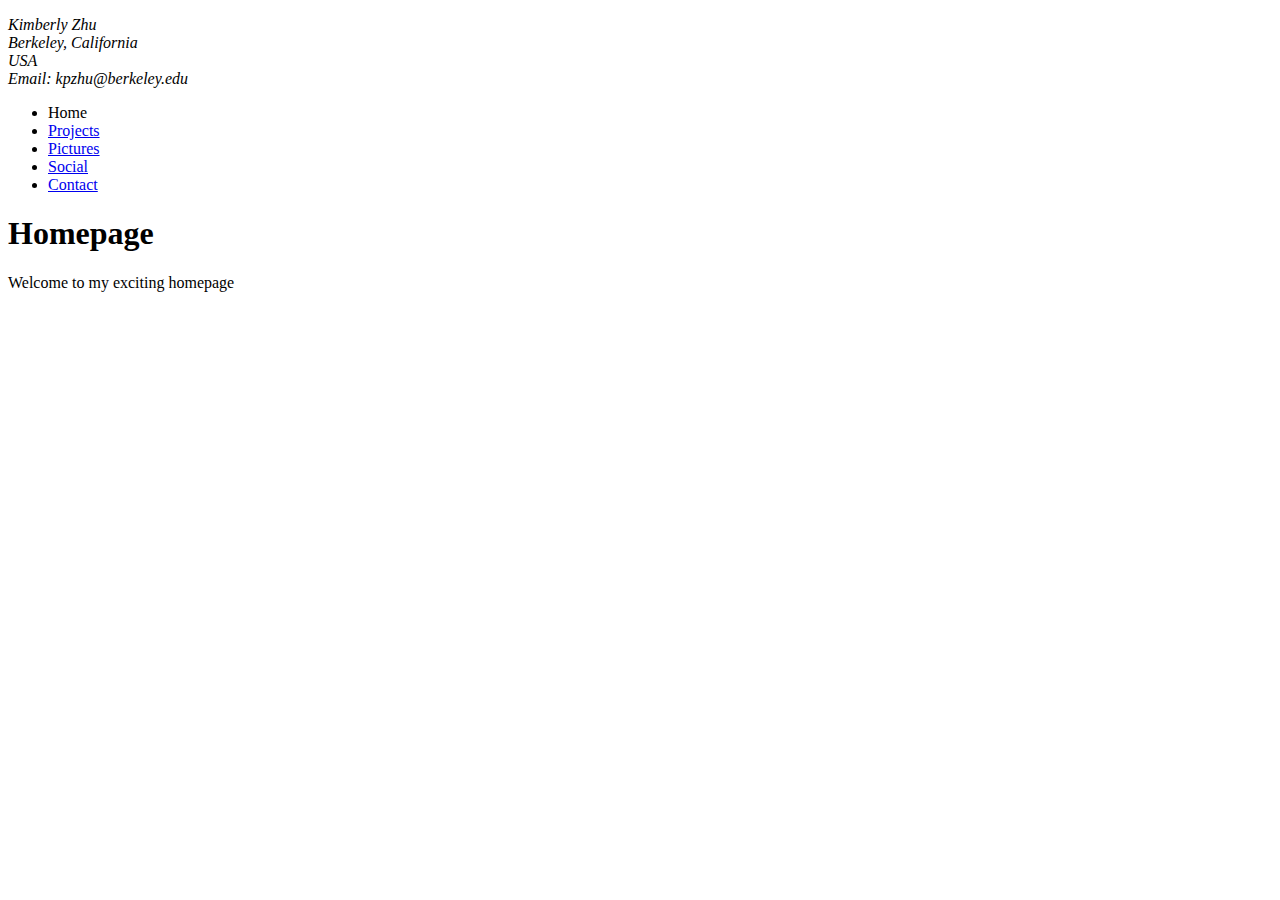
<file: navigation menu/index.html>
<!DOCTYPE html>
<html>
  <head>
    <meta charset="utf-8">
    <title>Homepage</title>

    <meta name = "author" content = "Kimberly Zhu">
    <meta name = "description" content = "This is the Homepage of my website made by Kimberly Zhu!">
  </head>

  <body>
    <!-- put navigation menu just below here -->
    <address>
	  <p>
	    Kimberly Zhu<br>
	    Berkeley, California<br>
	    USA<br>

	    Email: kpzhu@berkeley.edu
	  </p>
	</address>

    <ul>
    	<li>Home</li>
    	<li><a href = "projects.html">Projects</a></li>
    	<li><a href = "pictures.html">Pictures</a></li>
    	<li><a href = "social.html">Social</a></li>
    	<li><a href="mailto:">Contact</a></li>
    </ul>

    <h1>Homepage</h1>

    <p>Welcome to my exciting homepage</p>
  </body>
</html>
</file>
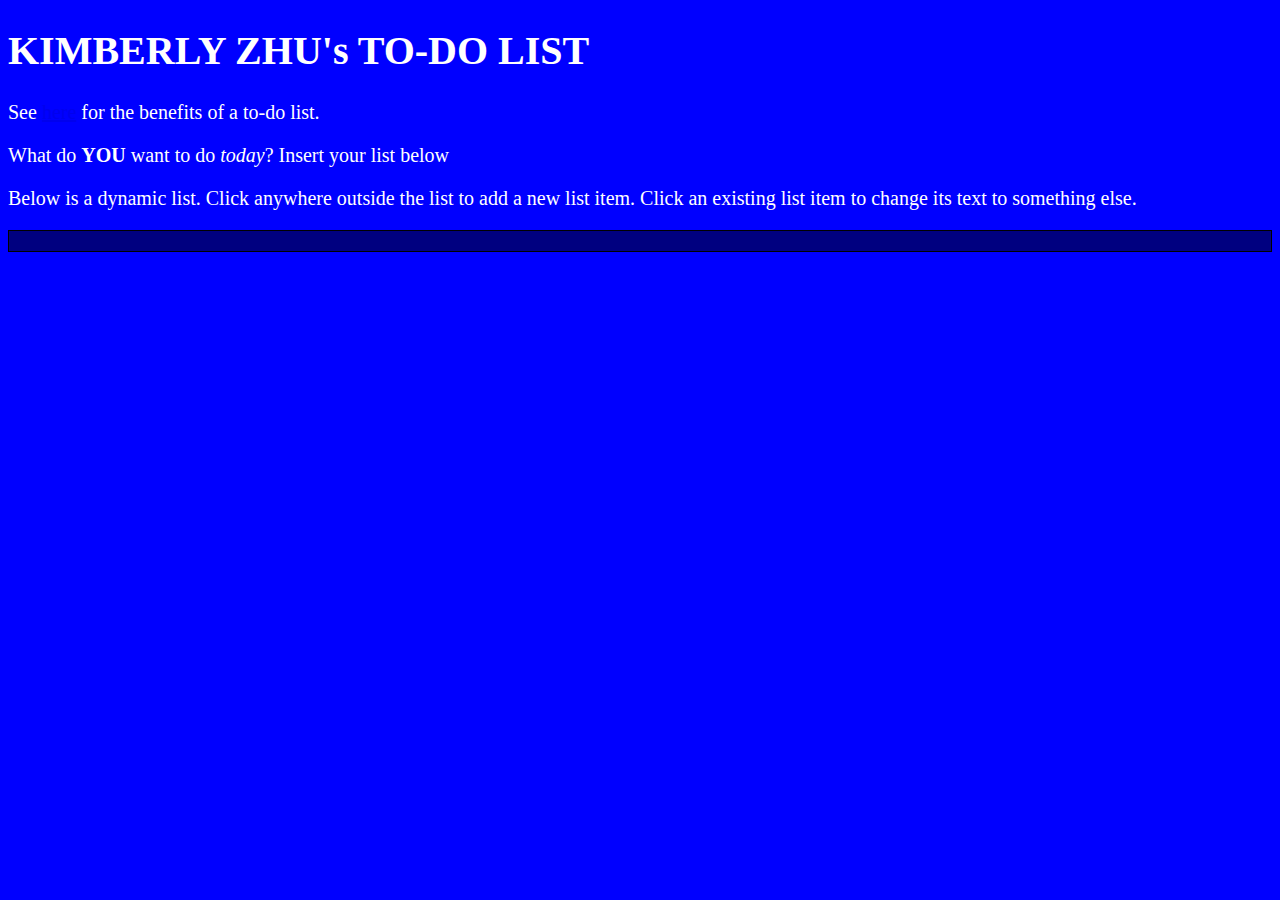
<file: to-do-list/index.html>
<!DOCTYPE html>
<html>
  <head>
    <meta charset="utf-8">
    <meta name = "author" content = "Kimberly Zhu">
    <meta name = "description" content = "this is a TO-DO LIST website made by Kimberly Zhu!">

    <meta property="og:image" content="https://developer.cdn.mozilla.net/static/img/opengraph-logo.dc4e08e2f6af.png">
    <meta property="og:description" content="This is an example page to demonstrate usage of metadata on web pages.">
    <meta property="og:title" content="Metadata; The HTML &lt;head&gt;, on MDN">

    <link rel="Shortcut Icon" href="favicon.ico" type="image/x-icon">
    <link rel="stylesheet" href = "style.css">

    <html lang="en-US">

    <title>KIMBERLY ZHU</title>
  </head>
  <body>
    <h1>KIMBERLY ZHU's TO-DO LIST</h1>

    <p> See <a href = "https://www.toodledo.com/info/whyuse.php">here</a> for the benefits of a to-do list. </p>

    <p>What do <strong>YOU</strong> want to do <em>today</em>? Insert your list below</p>


    <script src = "script.js"></script>
  </body>

</html>
</file>
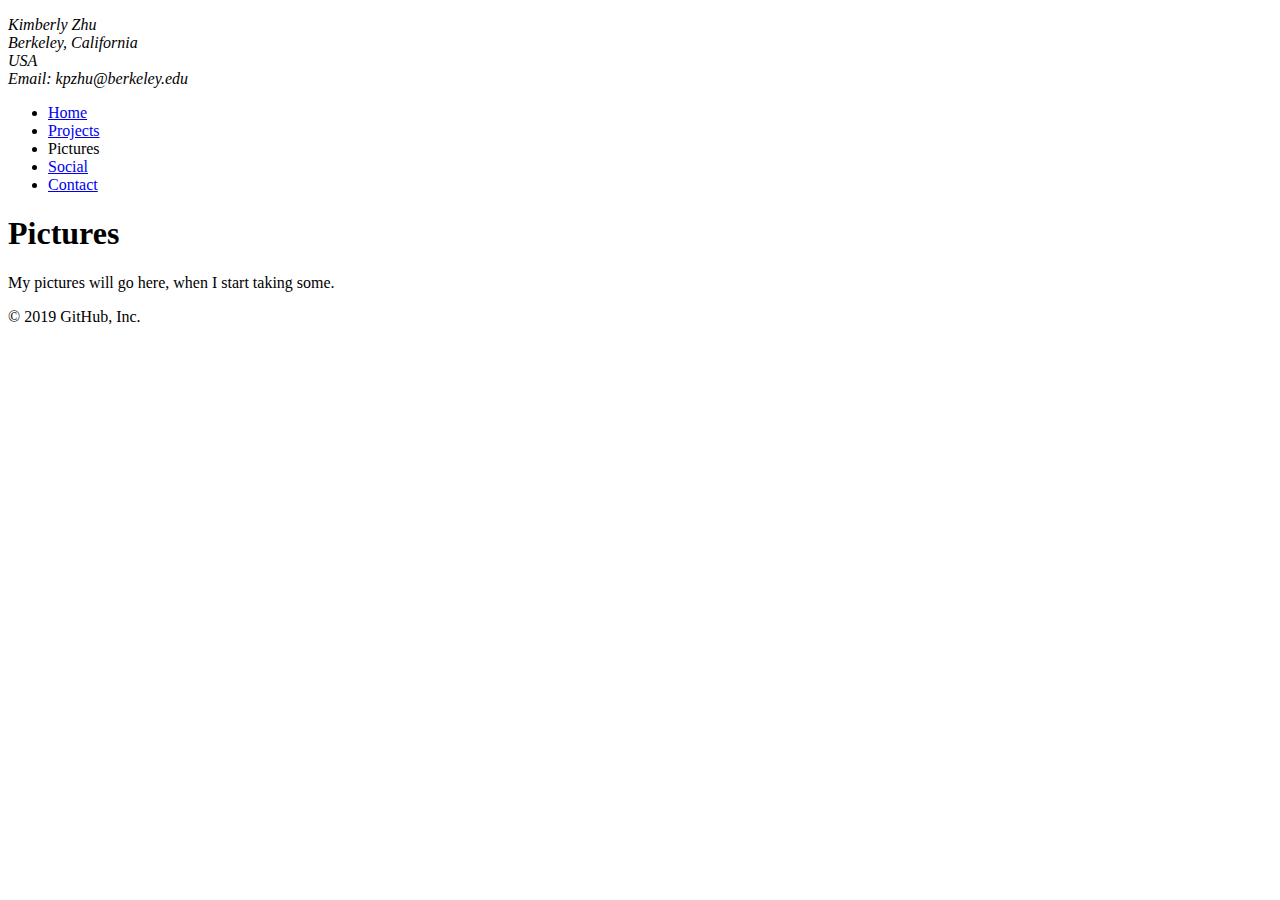
<file: navigation menu/pictures.html>
<!DOCTYPE html>
<html>
  <head>
    <meta charset="utf-8">
    <title>Pictures</title>
    <meta name = "author" content = "Kimberly Zhu">
    <meta name = "description" content = "This is the Pictures page of my website made by Kimberly Zhu!">
  </head>

  <body>
    <!-- put navigation menu just below here -->
    <address>
	  <p>
	    Kimberly Zhu<br>
	    Berkeley, California<br>
	    USA<br>

	    Email: kpzhu@berkeley.edu
	  </p>
	</address>
	
    <ul>
    	<li><a href = "index.html">Home</a></li>
    	<li><a href = "projects.html">Projects</a></li>
    	<li>Pictures</li>
    	<li><a href = "social.html">Social</a></li>
    	<li><a href="mailto:">Contact</a></li>
    </ul>

    <h1>Pictures</h1>

    <p>My pictures will go here, when I start taking some.</p>
  </body>
</html>
© 2019 GitHub, Inc.
</file>
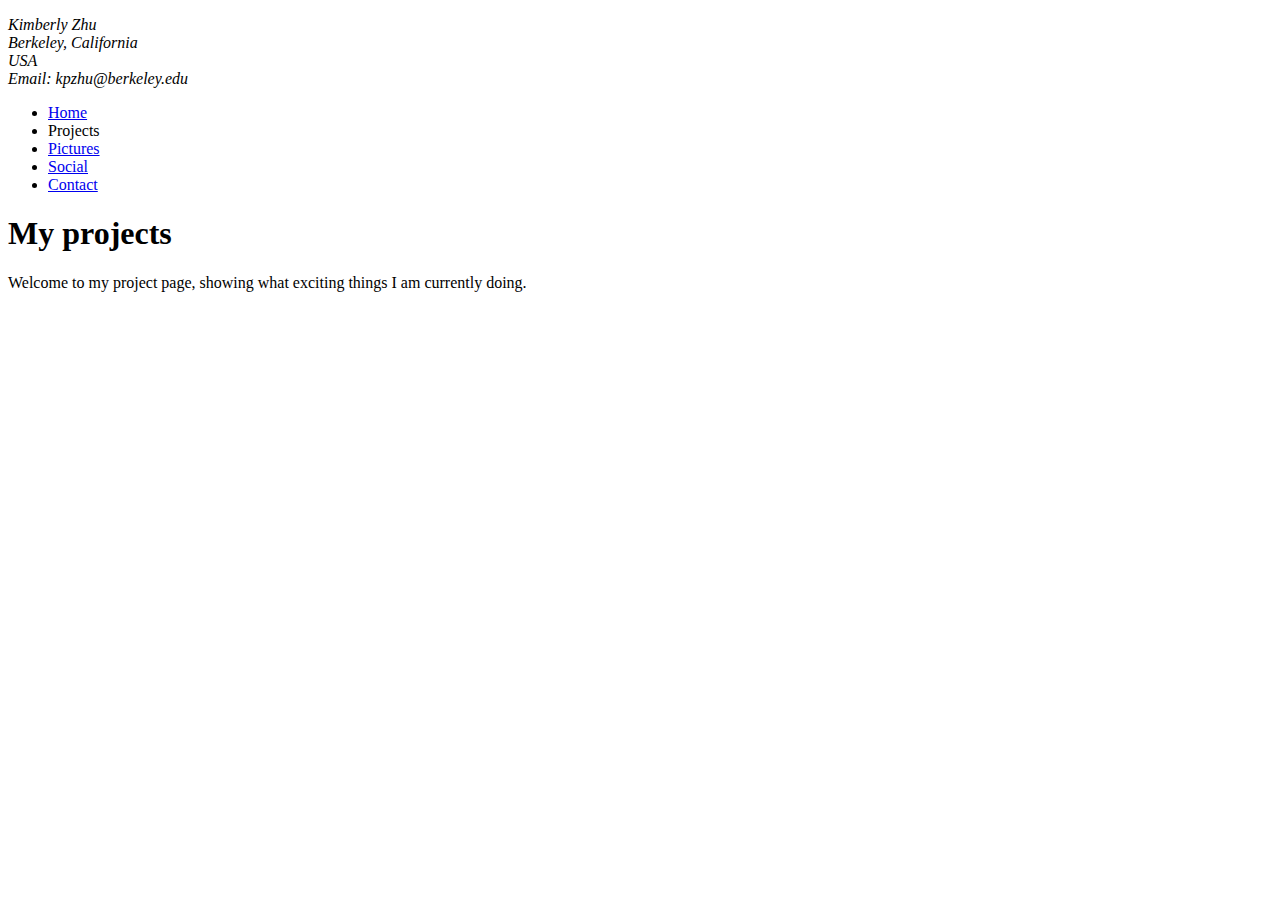
<file: navigation menu/projects.html>
<!DOCTYPE html>
<html>
  <head>
    <meta charset="utf-8">
    <title>Projects</title>
    <meta name = "author" content = "Kimberly Zhu">
    <meta name = "description" content = "This is the Projects page of my website made by Kimberly Zhu!">
  </head>

  <body>
    <!-- put navigation menu just below here -->
    <address>
	  <p>
	    Kimberly Zhu<br>
	    Berkeley, California<br>
	    USA<br>

	    Email: kpzhu@berkeley.edu
	  </p>
	</address>
	
    <ul>
    	<li><a href = "index.html">Home</a></li>
    	<li>Projects</li>
    	<li><a href = "pictures.html">Pictures</a></li>
    	<li><a href = "social.html">Social</a></li>
    	<li><a href="mailto:">Contact</a></li>
    </ul>

    <h1>My projects</h1>

    <p>Welcome to my project page, showing what exciting things I am currently doing.</p>
  </body>
</html>
</file>
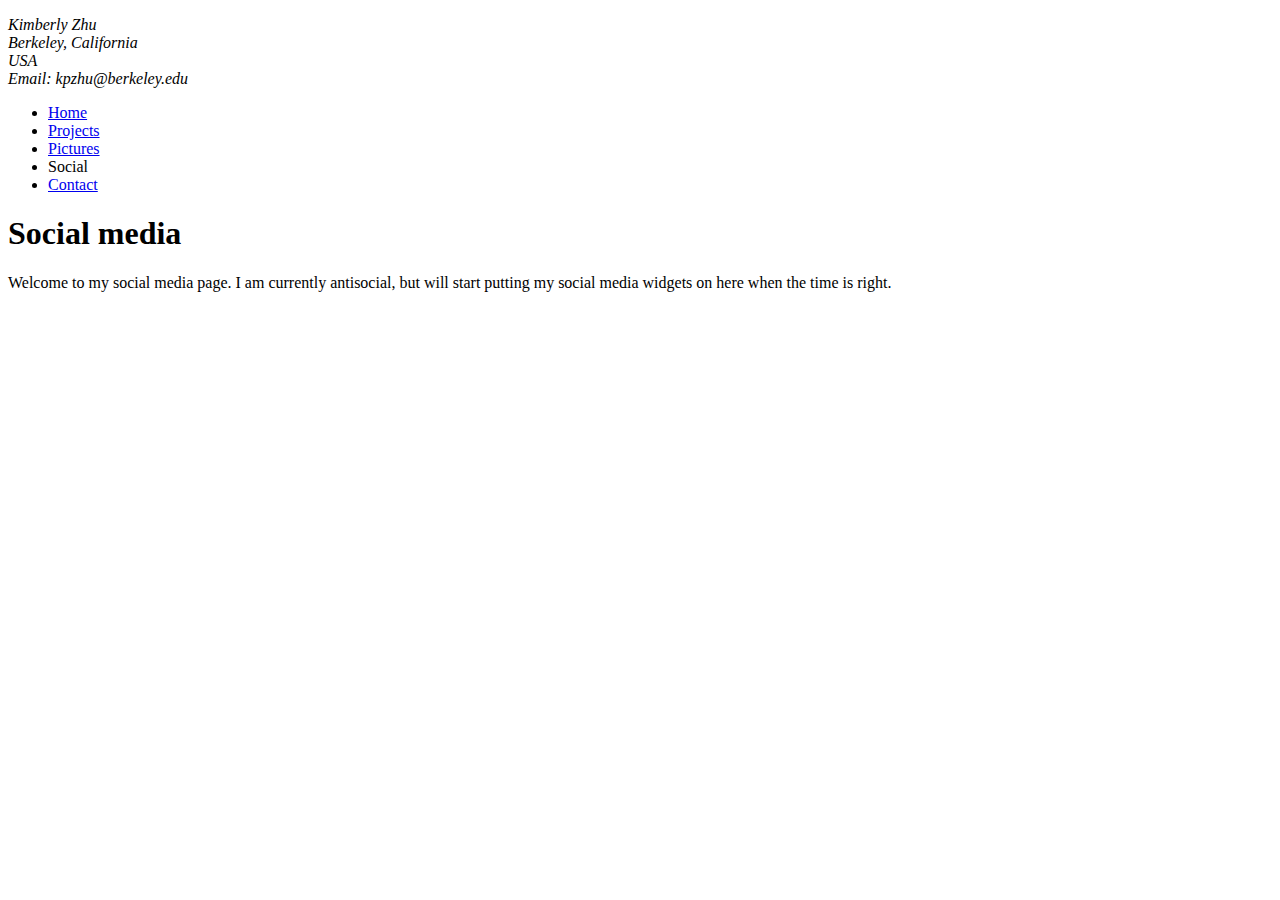
<file: navigation menu/social.html>
<!DOCTYPE html>
<html>
  <head>
    <meta charset="utf-8">
    <title>Social</title>

    <meta name = "author" content = "Kimberly Zhu">
    <meta name = "description" content = "This is the Social page of my website made by Kimberly Zhu!">
  </head>

  <body>
    <!-- put navigation menu just below here -->
    <address>
	  <p>
	    Kimberly Zhu<br>
	    Berkeley, California<br>
	    USA<br>

	    Email: kpzhu@berkeley.edu
	  </p>
	</address>

    <ul>
    	<li><a href = "index.html">Home</a></li>
    	<li><a href = "projects.html">Projects</a></li>
    	<li><a href = "pictures.html">Pictures</a></li>
    	<li>Social</li>
    	<li><a href="mailto:">Contact</a></li>
    </ul>

    <h1>Social media</h1>

    <p>Welcome to my social media page. I am currently antisocial, but will start putting my social media widgets on here when the time is right.</p>
  </body>
</html>
</file>
<file: to-do-list/style.css>
html {
  background-color: blue;
  font-size: 20px;
  color: white;
}

ul {
  background: navy;
  padding: 10px;
  border: 1px solid black;
}

li {
  margin-left: 20px;
}
</file>
